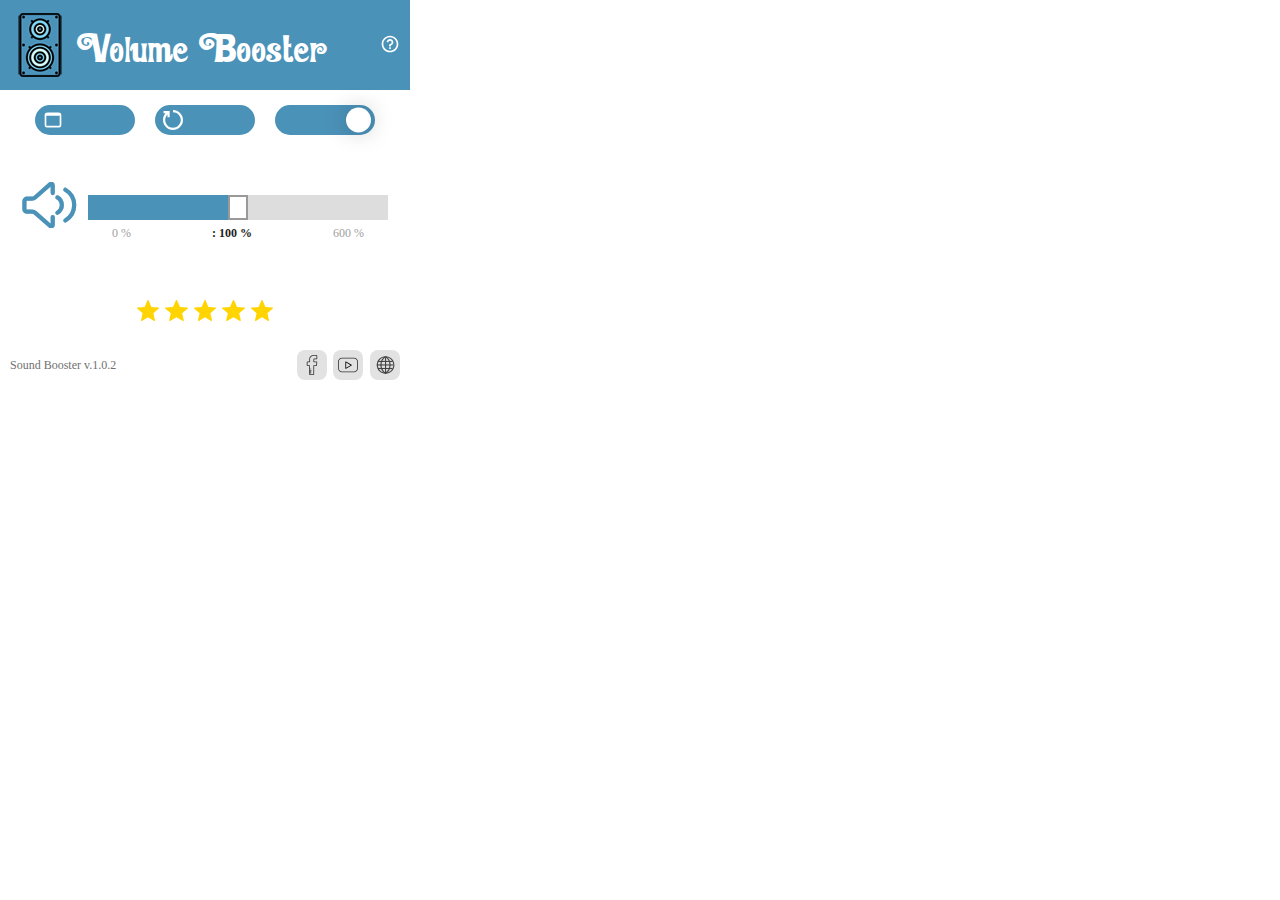
<file: V1.2.1_M3 - Chrome/data/interface/index.html>
<!doctype html>
<html>

<head>
  <meta charset=utf-8>
  <link href="style.css" rel="stylesheet">
  <title>Volume Booster</title>
</head>
<body>

  <div class="top-label">
    <div class="manu">
      <div class="icon">
        <img src="../icons/64.png">
        <span class="name">Volume Booster</span>
      </div>
      <div id="header-icons" title="Support">
        <a target="_blank" href="#">
          <img class="material-icons" src="../icons/help.svg"></a>
      </div>
    </div>
  </div>

  <div class="content">
    <div class="box">
      <button class="popupbtn">
        <img src="../icons/window.svg">
        <span data-message="popup"></span>
      </button>
      

      <button class="resetbtn">
        <img src="../icons/reset.svg">
        <span data-message="reset"></span>
      </button>

      <div class="tooglewin">
        <input class="type-checkbox" id="toogle" type="checkbox" name="name">
        <label class="estado" for="toogle">
          <span class="aprobado" data-message="light"></span>
          <span class="desaprobado" data-message="dark"></span>
        </label>
      </div>
    </div>

    <div class="des">
      <span data-message="app_description"></span>
    </div>

    <div class="controlls">
      <div class="speaker">
        <svg viewBox="0 0 100 77" xmlns="http://www.w3.org/2000/svg">
          <path id="speakB" class="volElem" stroke="#4b92b9" d="M51.2,18.5v-13c0-2.1-2.5-3.3-4.1-1.9L21.8,25.9c-1.4,1.2-3.1,1.9-4.9,1.9H8.2c-2.3,0-4.2,1.9-4.2,4.2v13.3c0,2.3,1.9,4.2,4.2,4.2H17c1.9,0,3.7,0.7,5.1,1.9l25,22c1.6,1.4,4.1,0.3,4.1-1.9v-13" opacity="0.4" />
          <path id="speakF" class="volElem" stroke="#4b92b9" d="M51.2,18.5v-13c0-2.1-2.5-3.3-4.1-1.9L21.8,25.9c-1.4,1.2-3.1,1.9-4.9,1.9H8.2c-2.3,0-4.2,1.9-4.2,4.2v13.3c0,2.3,1.9,4.2,4.2,4.2H17c1.9,0,3.7,0.7,5.1,1.9l25,22c1.6,1.4,4.1,0.3,4.1-1.9v-13" />
          <path id="arcBigB" class="volElem" stroke="#4b92b9" d="M72.2,64.1C81.1,59,87,49.4,87,38.5c0-10.9-5.9-20.5-14.8-25.6" opacity="0.4" />
          <path id="arcBigF" class="volElem" stroke="#4b92b9" d="M72.2,64.1C81.1,59,87,49.4,87,38.5c0-10.9-5.9-20.5-14.8-25.6" />
          <path id="arcSmB" class="volElem" stroke="#4b92b9" d="M59,51.3c4.4-2.6,7.4-7.4,7.4-12.8s-3-10.3-7.4-12.8" opacity="0.4" />
          <path id="arcSmF" class="volElem" stroke="#4b92b9" d="M59,51.3c4.4-2.6,7.4-7.4,7.4-12.8s-3-10.3-7.4-12.8" />
          <line id="crossLtRb" class="volElem" opacity="0.6" stroke="#20a2ed" x1="43.8" y1="29.2" x2="62.6" y2="47.8" transform="scale(0)" />
          <line id="crossLbRt" class="volElem" opacity="0.6" stroke="#20a2ed" x1="62.6" y1="29.2" x2="43.8" y2="47.8" transform="scale(0)" />
        </svg>
      </div>

      <section class="slider">
        <input class="volume-slider" type="range" autofocus data-default-volume="100" data-min-volume="0" data-max-volume="600">
      </section>
    </div>

    <section class="info">
      <span class="volume-min">0 %</span>
      <span class="volume-current">
        <span class="volume-name" data-message="volume"></span><span>: </span> <span class="volume-current-value">100</span> %</span>
      <span class="volume-max"><span class="volume-max-value">600</span> %</span>
    </section>

    <section class="volume-info"></section>
    <section class="tabs">
      <div class="tabs__title"></div>
      <div class="tabs__list"></div>
    </section>

    <template id="template-tab">
      <a href='#' class="tab tab_w">
        <div class="tab__item tabs__list_display tab__icon">
          <img class="tab__icon-image" />
        </div>
        <div class="tab__item tabs__list_display tab__title"></div>
      </a>
    </template>

    <template id="template-tab2">
      <a href='#' class="tab tab_w2">
        <div class="tab__item2 tab__icon">
          <img class="tab__icon-image" />
        </div>
        <div class="tab__item2 tab__title"></div>
      </a>
    </template>



    <div class="noti-block" data-message="notice">
    </div>

    <div class="stars">
      <span class="star" data-action="support"></span>
      <span class="star" data-action="support"></span>
      <span class="star" data-action="review"></span>
      <span class="star" data-action="review"></span>
      <span class="star" data-action="review"></span>
    </div>
  </div>

  <div class="footer">
    <div class="footer-text">Sound Booster v.1.0.2</div>
    <div class="footer-fb">
      <svg width="20px" height="20px" version="1.1" id="Layer_1" xmlns="http://www.w3.org/2000/svg" xmlns:xlink="http://www.w3.org/1999/xlink" x="0px" y="0px" viewBox="0 0 512 512" style="enable-background:new 0 0 512 512" xml:space="preserve"><g><g><path fill="#333" d="M325.581,111.282h46.654c9.995,0,18.128-8.132,18.128-18.128V18.187c0-9.996-8.132-18.128-18.128-18.128H308.17
          C307.556,0.033,306.489,0,304.994,0c-12.088,0-54.123,2.385-87.472,33.064c-36.401,33.493-32.918,73.557-31.386,83.435v48.84
          h-46.371c-9.995,0-18.128,8.132-18.128,18.128v80.629c0,9.997,8.132,18.13,18.128,18.13h43.688v211.647
          c0,9.995,8.132,18.128,18.128,18.128h91.368c9.995,0,18.128-8.133,18.128-18.128V283.271h51.749
          c9.214,0,16.956-6.903,18.009-16.056l9.409-81.672c0.591-5.131-1.04-10.285-4.477-14.14c-3.437-3.853-8.368-6.063-13.53-6.063
          h-61.156v-40.997C311.079,115.872,313.39,111.282,325.581,111.282z M300.881,185.739h68.807l-8.886,77.134h-59.924
          c-5.632,0-10.199,4.566-10.199,10.199v218.53H203.85V272.026c0-5.633-4.567-10.199-10.199-10.199h-51.617v-76.09h54.301
          c5.632,0,10.199-4.566,10.199-10.199V115.67c0-0.585-0.05-1.17-0.15-1.747c-1.075-6.175-4.918-38.365,24.95-65.847
          c27.915-25.681,63.439-27.677,73.661-27.677c1.433,0,2.286,0.038,2.442,0.046c0.168,0.008,0.336,0.012,0.504,0.012h62.026v70.428
          h-44.385c-21.854,0-34.901,12.508-34.901,33.458v51.196C290.681,181.173,295.249,185.739,300.881,185.739z"/></g></g><g><g><path fill="#333" d="M224.382,343.713c-5.632,0-10.199,4.566-10.199,10.199v5.1c0,5.633,4.567,10.199,10.199,10.199
          c5.632,0,10.199-4.566,10.199-10.199v-5.1C234.581,348.279,230.013,343.713,224.382,343.713z"/></g></g><g><g><path fill="#333" d="M224.382,381.45c-5.632,0-10.199,4.566-10.199,10.199v77.514c0,5.633,4.567,10.199,10.199,10.199
          c5.632,0,10.199-4.566,10.199-10.199v-77.514C234.581,386.016,230.013,381.45,224.382,381.45z"/></g></g><g></g><g></g><g></g><g></g><g></g><g></g><g></g><g></g><g></g><g></g><g></g><g></g><g></g><g></g><g></g></svg>
    </div>
    <div class="footer-yt">
        <svg width="20px" height="20px" version="1.1" id="Capa_1" xmlns="http://www.w3.org/2000/svg" xmlns:xlink="http://www.w3.org/1999/xlink" x="0px" y="0px" viewBox="0 0 49 49" style="enable-background:new 0 0 49 49" xml:space="preserve"><g><g><path fill="#333" d="M39.256,6.5H9.744C4.371,6.5,0,10.885,0,16.274v16.451c0,5.39,4.371,9.774,9.744,9.774h29.512
      c5.373,0,9.744-4.385,9.744-9.774V16.274C49,10.885,44.629,6.5,39.256,6.5z M47,32.726c0,4.287-3.474,7.774-7.744,7.774H9.744
      C5.474,40.5,2,37.012,2,32.726V16.274C2,11.988,5.474,8.5,9.744,8.5h29.512c4.27,0,7.744,3.488,7.744,7.774V32.726z"/><path d="M33.36,24.138l-13.855-8.115c-0.308-0.18-0.691-0.183-1.002-0.005S18,16.527,18,16.886v16.229
      c0,0.358,0.192,0.69,0.502,0.868c0.154,0.088,0.326,0.132,0.498,0.132c0.175,0,0.349-0.046,0.505-0.137l13.855-8.113
      c0.306-0.179,0.495-0.508,0.495-0.863S33.667,24.317,33.36,24.138z M20,31.37V18.63l10.876,6.371L20,31.37z"/></g></g><g></g><g></g><g></g><g></g><g></g><g></g><g></g><g></g><g></g><g></g><g></g><g></g><g></g><g></g><g></g></svg>
    </div>
    <div class="footer-web">

        <svg width="20px" height="20px" viewBox="-0.5 0 17 17" version="1.1" xmlns="http://www.w3.org/2000/svg" xmlns:xlink="http://www.w3.org/1999/xlink" class="si-glyph si-glyph-network-2"><title></title><defs></defs><g stroke="none" stroke-width="1" fill="none" fill-rule="evenodd"><g transform="translate(1.000000, 1.000000)" fill="#434343"><path d="M7.494,14.958 C3.361,14.958 0,11.622 0,7.52 C0,3.418 3.361,0.082 7.494,0.082 C11.627,0.082 14.989,3.418 14.989,7.52 C14.989,11.622 11.627,14.958 7.494,14.958 L7.494,14.958 Z M7.51,0.938 C3.887,0.938 0.938,3.886 0.938,7.51 C0.938,11.135 3.887,14.083 7.51,14.083 C11.135,14.083 14.083,11.135 14.083,7.51 C14.083,3.886 11.135,0.938 7.51,0.938 L7.51,0.938 Z" class="si-glyph-fill"></path><rect x="7" y="1" width="0.922" height="14.084" class="si-glyph-fill"></rect><rect x="0" y="7" width="13.96" height="0.922" class="si-glyph-fill"></rect><rect x="1" y="4" width="12.406" height="0.906" class="si-glyph-fill"></rect><rect x="1" y="10" width="12.406" height="0.922" class="si-glyph-fill"></rect><path d="M7.317,14.854 C4.72,13.581 3.043,10.662 3.043,7.417 C3.043,4.247 4.666,1.355 7.181,0.05 L7.642,0.937 C5.455,2.074 4.043,4.617 4.043,7.417 C4.043,10.282 5.502,12.849 7.757,13.955 L7.317,14.854 L7.317,14.854 Z" class="si-glyph-fill"></path><path d="M7.74,14.789 L7.271,13.906 C9.41,12.772 10.792,10.225 10.792,7.417 C10.792,4.642 9.433,2.107 7.332,0.96 L7.811,0.083 C10.229,1.401 11.792,4.28 11.792,7.417 C11.793,10.592 10.201,13.485 7.74,14.789 L7.74,14.789 Z" class="si-glyph-fill"></path></g></g></svg>
    </div>
  </div>
  <script src="service.js"></script>
  <script src="index.js"></script>
</body>

</html>
</file>
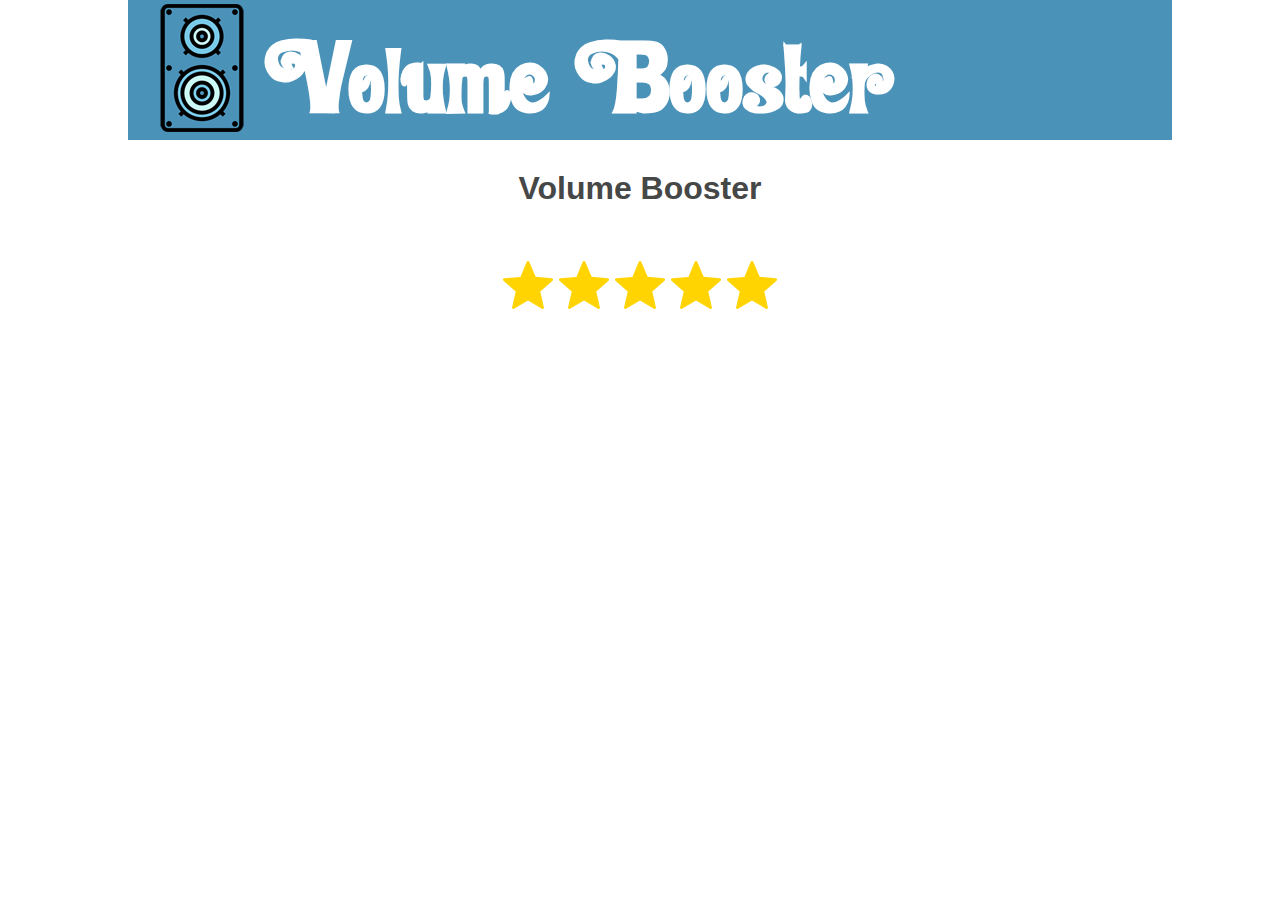
<file: V1.2.1_M3 - Chrome/data/options/options.html>
<!doctype html>
<html>

<head>
  <meta charset=utf-8>
  <link href="style.css" rel="stylesheet">
  <title>Volume Booster</title>
</head>
<body>
  <div>
    <header>
      <a href="#" target="_blank"><img src="../icons/128.png"></a>

      <a href="#" target="_blank"><h3>Volume Booster</h3></a>
    </header>
    <div class="content">
      <h1>Volume Booster</h1>
      <div class="stars">
        <span class="star" data-action="support"></span>
        <span class="star" data-action="support"></span>
        <span class="star" data-action="review"></span>
        <span class="star" data-action="review"></span>
        <span class="star" data-action="review"></span>
    </div>
    </div>
  </div>


  <script src="index.js"></script>
</body>

</html>
</file>
<file: V1.2.1_M3 - Chrome/data/interface/style.css>
*,
*:before,
*:after {
  box-sizing: border-box;
  margin: 0;
  padding: 0;
  -webkit-user-select: none;
  /* Safari */
  -ms-user-select: none;
  /* IE 10 and IE 11 */
  user-select: none;
  /* Standard syntax */
}

:root .dark{
  --backgroung-color: #333333;
  --head-color: #222;
  --text-color: #f0f8ff;
  --btn-color:#5a5a5a;
  --text-color2: white;
  --background-color2: #5a5a5a;
}

:root{
  --backgroung-color: white;
  --head-color: #4b92b9;
  --text-color: #222;
  --btn-color:#4b92b9;
  --text-color2: #4b92b9;
  --background-color2: #e2f5ff;

}


html,
body {
  font-size: 62.5%;
  width: 410px;
  height: auto;
  min-height: 160px;
  background-color: var(--backgroung-color);
  overflow: hidden;
}

@font-face {
  font-family: 'DIOGENES';
  src: url(Sun.ttf) format('truetype');
}


.top-label {
  color: white;
  background-color: var(--head-color);
  font-family: sans-serif;
  font-size: 15px;
  border-bottom-left-radius: 0px;
  border-bottom-right-radius: 0px;
}

.manu {
  display: flex;
  height: 90px;
  justify-content: space-between;
  align-items: center;
}

.icon {
  display: flex;
  padding: 8px;
  align-items: center;
}

.material-icons {
  width: 20px;
  height: 20px;
  margin-right: 10px;
}

.name {
  font-family: DIOGENES, cursive;
  font-size: 40px;
  margin-left: 5px;
}

.content {
  display: flex;
  gap: 10px;
  flex-direction: column;
  flex-wrap: nowrap;
  align-content: center;
  justify-content: flex-start;
  align-items: center;
}

.controlls {
  display: flex;
  flex-direction: row;
  flex-wrap: nowrap;
  justify-content: flex-start;
  align-items: center;
  border: 10px solid transparent;
}

.speaker {
  display: flex;
  flex-direction: row;
  flex-wrap: nowrap;
  align-content: center;
  align-items: center;
}

.speaker {
  width: 60px;
  height: 60px;
  cursor: pointer;

}

.slider {
  width: 300px;
  margin-top: 1em;
  margin-left: 1em;
}

.volume-slider {
  outline: 0;
  width: 100%
}

.footer-text {
  font-size: 12px;
  color: #707070;
  width: 280px;
}

.footer {
  margin: 10px;
  display: flex;
  align-items: center;
  justify-content: space-between;
}


.footer-fb,
.footer-yt,
.footer-web {
  cursor: pointer;
  background: #e2e2e2;
  width: 30px;
  height: 30px;
  padding: 5px;
  border-radius: 8px;
}

.stars {
  font-size: 15px;
  display: flex;
  justify-content: center;
  margin-bottom: 1em
}

.star {
  margin: 3px;
  display: inline-block;
  padding: 0.25em;
  height: 1.5em;
  aspect-ratio: 1;
  background-image: url("data:image/svg+xml,%3Csvg xmlns='http://www.w3.org/2000/svg' viewBox='0 0 122.88 117.1'%3E%3Cpath d='m64.42 2 15.71 36.7L120 42.26a3.2 3.2 0 0 1 1.82 5.62l-30.18 26.3 8.9 39a3.19 3.19 0 0 1-2.42 3.82 3.27 3.27 0 0 1-2.46-.46L61.41 96.1l-34.34 20.54a3.18 3.18 0 0 1-4.38-1.09 3.14 3.14 0 0 1-.37-2.38l8.91-39L1.09 47.88a3.24 3.24 0 0 1-.32-4.52 3.32 3.32 0 0 1 2.29-1l39.72-3.56L58.49 2a3.24 3.24 0 0 1 5.93 0Z' style='fill:%23ffd401'/%3E%3C/svg%3E");
  background-repeat: no-repeat;
  background-position: center;
  opacity: 1
}

.star:hover~.star {
  opacity: .2
}

.noti-block {
  width: 350px;
  margin-bottom: 5px;
  font-size: 10px;
  text-align: center;
  color: #ff8484;
}

input[type="range"] {
  margin: auto;
  -webkit-appearance: none;
  position: relative;
  overflow: hidden;
  height: 25px;
  width: 300px;
  cursor: pointer;
  border-radius: 0;
  /* iOS */
}


::-webkit-slider-runnable-track {
  background: #ddd;
}

/*
 * 1. Set to 0 width and remove border for a slider without a thumb
 * 2. Shadow is negative the full width of the input and has a spread 
 *    of the width of the input.
 */
::-webkit-slider-thumb {
  -webkit-appearance: none;
  width: 20px;
  /* 1 */
  height: 25px;
  background: #fff;
  box-shadow: -200px 0 0 200px #4b92b9;
  /* 2 */
  border: 2px solid #999;
  /* 1 */
}

::-moz-range-track {
  height: 40px;
  background: #ddd;
}

::-moz-range-thumb {
  background: #fff;
  height: 25px;
  width: 20px;
  /* 1 */
  border: 3px solid #999;
  /* 1 */
  border-radius: 0 !important;
  box-shadow: -200px 0 0 200px #4b92b9;
  box-sizing: border-box;
}

::-ms-fill-lower {
  background: #4b92b9;
}

::-ms-thumb {
  background: #fff;
  border: 2px solid #999;
  /* 1 */
  height: 25px;
  width: 20px;
  /* 1 */
  box-sizing: border-box;
}

::-ms-ticks-after {
  display: none;
}

::-ms-ticks-before {
  display: none;
}

::-ms-track {
  background: #ddd;
  color: transparent;
  height: 25px;
  border: none;
}

::-ms-tooltip {
  display: none;
}

svg,
path {
  user-select: none;
}

.volElem {
  fill: none;
  stroke-width: 7;
  stroke-linecap: round;
  stroke-linejoin: round;
  stroke-miterlimit: 10;
  cursor: pointer;
}


.tabs {
  display: flex;
  flex-direction: column;
  flex-wrap: nowrap;
  align-content: center;
  align-items: center;
  width: 100%;
  gap: 5px;

}

.tabs>* {
  font-size: 14px
}

.tab_w {
  width: 380px;
}
.tab_w2 {
  width: 170px;
}

.tab {
  border-radius: 8px;
  display: flex;
  flex-direction: row;
  flex-wrap: nowrap;
  justify-content: flex-start;
  align-items: stretch;
  background: var(--background-color2);
}


.tabs__title {
  margin-bottom: .25em;
  text-align: center;
  font-weight: 700;
  color: var(--text-color2);
}

.tab {
  border-bottom: 1px solid #e0e0e0;
  display: -webkit-box;
  display: -ms-flexbox;
  display: flex;
  text-decoration: none;
  color: var(--text-color2);
  -webkit-transition-property: background-color;
  transition-property: background-color;
  -webkit-transition-duration: .3s;
  transition-duration: .3s
}

.tab:last-child {
  border-bottom: hidden;
}

.tab:hover {
  background-color: #b8bec8;
}

.tabs__list {
  display: flex;
  flex-direction: column;
  flex-wrap: nowrap;
  align-content: center;
  justify-content: center;
  align-items: center;
  border-radius: 2px;
  gap: 5px;
}

.tabs__grid {
  display: grid !important;
  grid-template-columns: auto auto !important;
}



.tab__item {
  white-space: nowrap;
  padding: .75em .25em
}
.tab__item2 {
  margin-left: 5px;
  white-space: nowrap;
  padding: .5em .25em
}

.tab__item:first-child {
  padding-left: .5em
}

.tab__item:last-child {
  padding-right: .5em
}

.tab__icon-image {
  width: 16px;
  height: 16px
}

.tab__title {
  text-overflow: ellipsis;
  overflow: hidden;
  width: 100%
}

.link {
  text-decoration: none
}

.link:hover {
  text-decoration: underline
}

.link--external {
  color: #556cb8
}

svg.pulse-svg {
  animation: pulse-me 2s linear infinite;
}

.info {
  display: flex;
  margin-bottom: 2px;
  margin-top: -29px;
  margin-left: 66px;
  font-size: 12px;
  display: flex;
  gap: 81px;
  color: var(--text-color);
  text-align: center;
  white-space: nowrap;
}

.volume-min,
.volume-max {
  color: #a0a0a0;
}

.volume-current {
  font-weight: 700;
  width: 100%;
}



.box {
  margin-top: 5px;
  display: flex;
  gap: 20px;
  flex-direction: row;
  flex-wrap: nowrap;
  justify-content: flex-start;
  align-items: center;
  border: 10px solid transparent;
}

.resetbtn,
.popupbtn {
  border: none;
  display: flex;
  padding: 8px;
  text-transform: uppercase;
  font-family: sans-serif;
  font-size: 14px;
  align-items: center;
  color: white;
  font-size: 12px;
  font-family: sans-serif;
  color: white;
  width: 100px;
  height: 30px;
  background-color: var(--btn-color);
  border-radius: 22px;
  text-align: center;
}

.resetbtn img,
.popupbtn img {
  width: 20px;
  height: 20px;
}
.resetbtn img{
  transition: opacity .1s linear, transform .4s cubic-bezier(.2,.4,.5,1);
}
.resetbtn:hover{background-color: #64c5fa}
    

.resetbtn span,
.popupbtn span {
  margin-left: 15px;
}

.des {
  width: 350px;
  font-size: 14px;
  text-align: center;
  color: var(--text-color);
}

.type-checkbox {
  display: none;

  +label {
    $time: 300ms;
    display: block;
    width: 100px;
    height: 30px;
    background-color: rgb(75 146 185);
    border-radius: 22px;
    transition: all $time cubic-bezier(0.79, -0.01, 0.36, 1);
    cursor: pointer;
    position: relative;

    span {
      text-transform: uppercase;
      position: absolute;
      color: white;
      font-size: 12px;
      font-family: sans-serif;
    }

    span.aprobado {
      top: 50%;
      transform: translateY(-50%);
      left: 1.5em;
      animation: left-check 300ms ease-in-out;

      @keyframes left-check {
        0% {
          opacity: 0;
          left: 5em;
        }

        100% {
          opacity: 1;
          left: 2.5em;
        }
      }
    }

    span.desaprobado {
      top: 50%;
      transform: translateY(-50%);
      right: 1.3em;
      display: none;
      animation: right-check 300ms ease-in-out;

      @keyframes left-check {
        0% {
          opacity: 0;
          right: 5em;
        }

        100% {
          opacity: 1;
          right: 1.3em;
        }
      }
    }

    &:before {
      display: block;
      content: "";
      width: 25px;
      height: 25px;
      border-radius: 50%;
      background-color: white;
      box-shadow: 0px 0px 25px -3px rgba(0, 0, 0, 0.4);
      position: relative;
      top: 50%;
      transform: translateY(-50%);
      left: 71px;
      transition: left $time cubic-bezier(0.79, -0.01, 0.36, 1);
    }
  }

  &:checked {

    +label {
      background-color: #5a5a5a;

      span.aprobado {
        display: none;
      }

      span.desaprobado {
        display: block;
      }

      &:before {
        left: 3px;
      }
    }
  }
}
</file>
<file: V1.2.1_M3 - Chrome/data/options/style.css>
@font-face {
  font-family: 'DIOGENES';
  src: url(../interface/Sun.ttf) format('truetype');
}

body{
	width:80%;
	margin: 0 auto;
	font-family: sans-serif;
}

header {
    height: 120px;
    width: 100%;
    border: 10px solid transparent;
    background: #4b92b9;
    color: white;
    display: flex;
    flex-direction: row;
    flex-wrap: nowrap;
    align-content: center;
    align-items: center;
    font-family: DIOGENES, cursive;
}

h1 {
    color: #464747;
    font-size: 32px;
    font-weight: bold;
    margin-top: 30px;
    text-align: center;
}

a {
    text-decoration: none;
}

h3{
	color: white;
	font-size: 100px;
}
.stars {
  margin-top: 50px;
  font-size: 25px;
  display: flex;
  justify-content: center;
  margin-bottom: 1em
}

.star {
  margin: 3px;
  display: inline-block;
  padding: 0.25em;
  height: 1.5em;
  aspect-ratio: 1;
  background-image: url("data:image/svg+xml,%3Csvg xmlns='http://www.w3.org/2000/svg' viewBox='0 0 122.88 117.1'%3E%3Cpath d='m64.42 2 15.71 36.7L120 42.26a3.2 3.2 0 0 1 1.82 5.62l-30.18 26.3 8.9 39a3.19 3.19 0 0 1-2.42 3.82 3.27 3.27 0 0 1-2.46-.46L61.41 96.1l-34.34 20.54a3.18 3.18 0 0 1-4.38-1.09 3.14 3.14 0 0 1-.37-2.38l8.91-39L1.09 47.88a3.24 3.24 0 0 1-.32-4.52 3.32 3.32 0 0 1 2.29-1l39.72-3.56L58.49 2a3.24 3.24 0 0 1 5.93 0Z' style='fill:%23ffd401'/%3E%3C/svg%3E");
  background-repeat: no-repeat;
  background-position: center;
  opacity: 1
}

.star:hover~.star {
  opacity: .2
}
</file>
